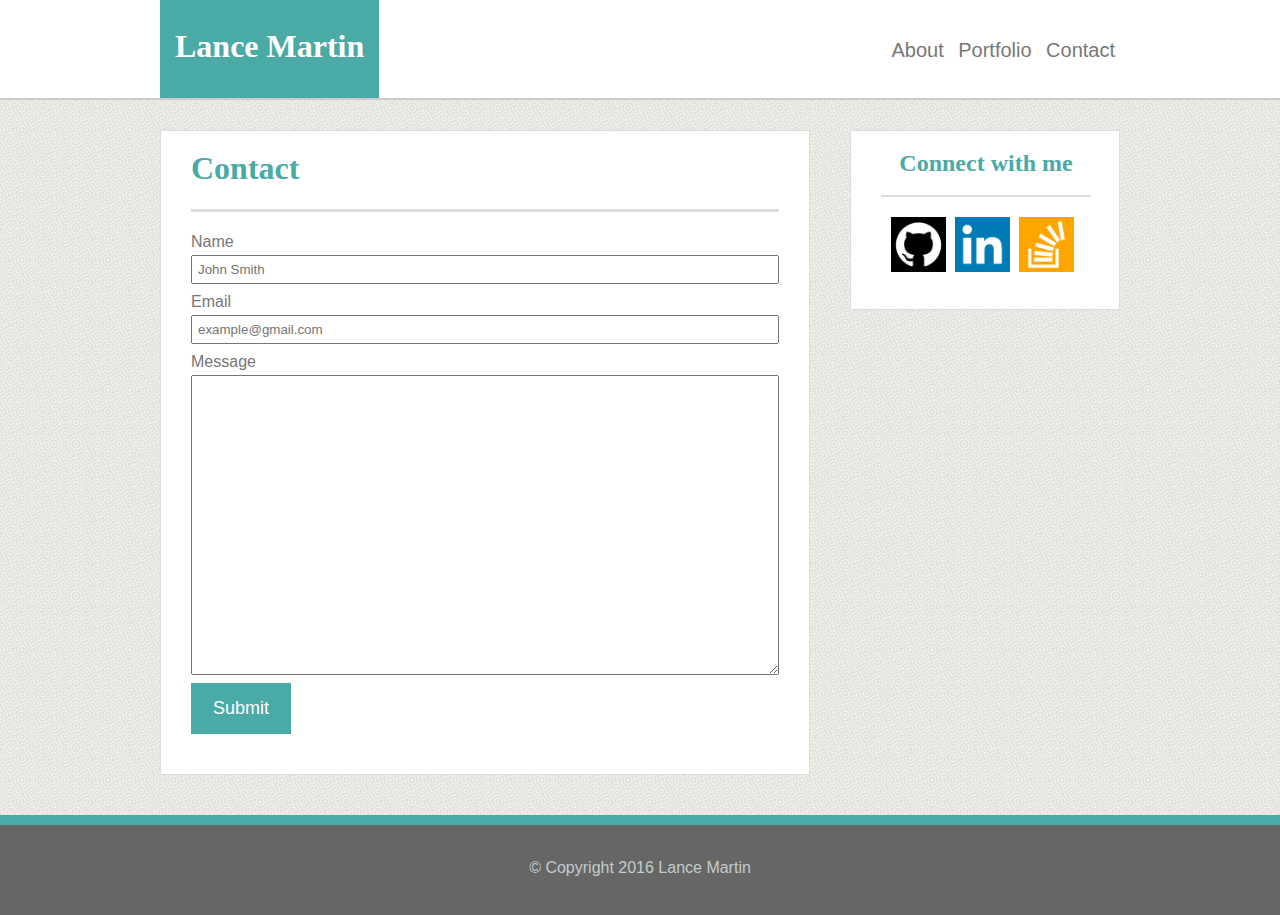
<file: contact.html>
<!DOCTYPE html>
<html>
<head>
	<title>Contact</title>
	<meta charset="utf-8">
	<link rel="stylesheet" type="text/css" href="assets/css/reset.css">
	<link rel="stylesheet" type="text/css" href="assets/css/style.css">

</head>
<body>


<!--Nav bar -->
<header>
<div class="nav">
	<h1>Lance Martin</h1>
	<ul>
		<li><a href = "index.html">About</a></li>
		<li><a href = "portfolio.html">Portfolio</a></li>
		<li><a href = "contact.html">Contact</a></li>
	</ul>
</div>
</header>

<div class="width">
<!-- Connect with me side content -->
<aside>
	<h2>Connect with me</h2>
	<a href="https://github.com/Lance-Martin" target="_blank"><img src="assets/images/github.png" alt="Github"></a>
	<a href="https://www.linkedin.com/in/lance-martin-02597111a" target="_blank"><img src="assets/images/linkedin.png" alt="LinkedIn"></a>
	<a href="#" target="_blank"><img src="assets/images/stackoverflow.png" alt="StackOverFlow"></a>
</aside>


<!-- Contact me form -->
<section>
<div class = "container">
	<h1>Contact</h1>
	<form>
		Name<br>
		<input type="text" placeholder="John Smith"><br>
		Email<br>
		<input type="text" placeholder="example@gmail.com"><br>
		Message<br>
		<textarea name="comment" id = "message"></textarea><br>
		<input type="submit" value="Submit">
	</form>
</div>
</section>
</div>


<!-- Footer -->
<footer>
	<p>&copy; Copyright 2016 Lance Martin</p>
</footer>

</body>
</html>
</file>
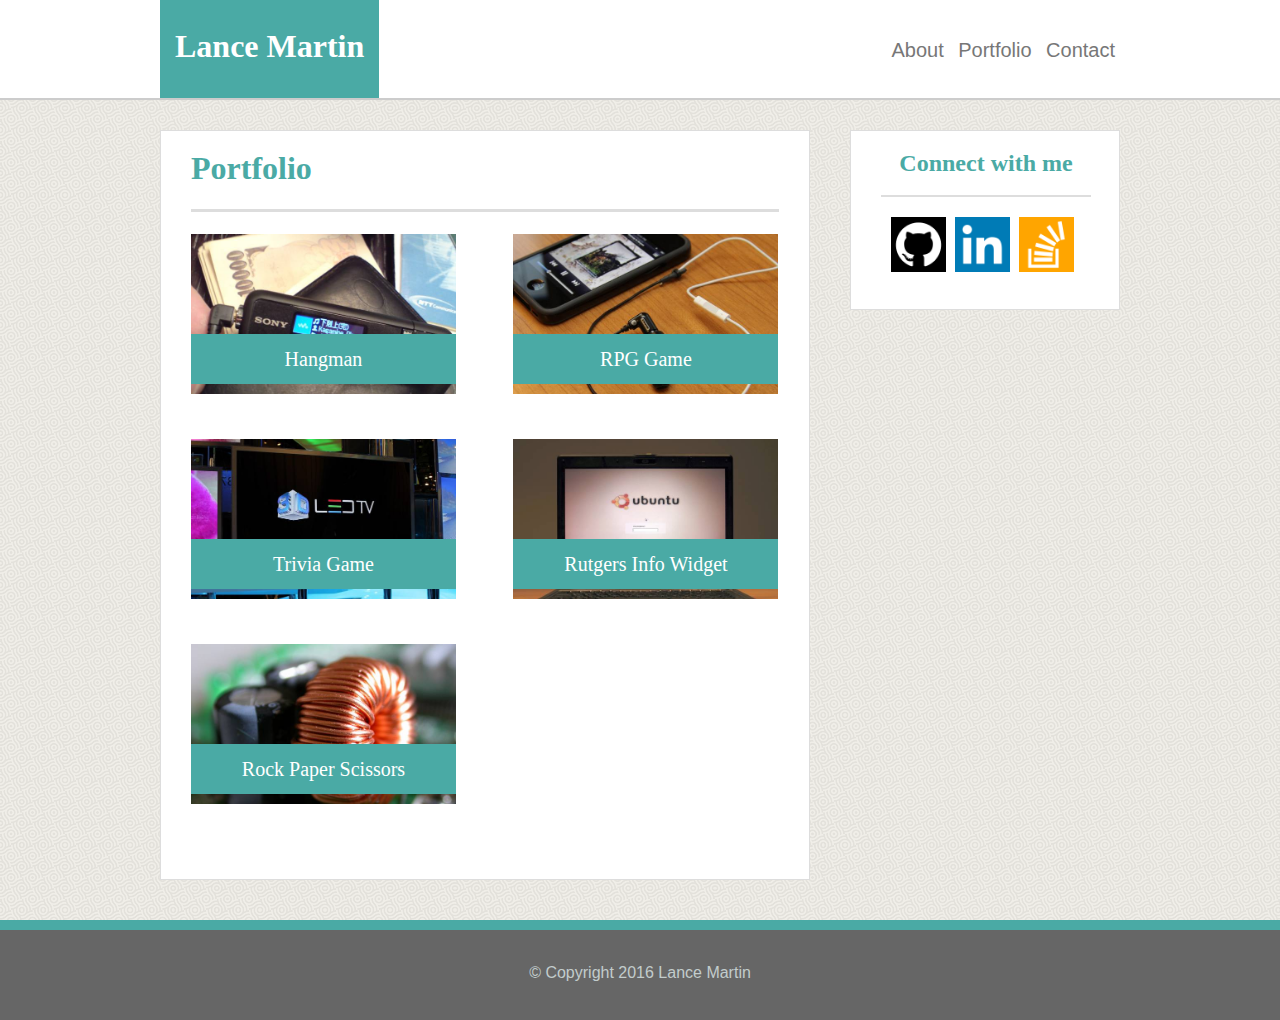
<file: portfolio.html>
<!DOCTYPE html>
<html>
<head>
	<title>Portfolio</title>
	<meta charset="utf-8">
	<link rel="stylesheet" type="text/css" href="assets/css/reset.css">
	<link rel="stylesheet" type="text/css" href="assets/css/style.css">
</head>
<body>

<!--Nav bar -->
<header>
<div class="nav">
	<h1>Lance Martin</h1>
	<ul>
		<li><a href = "index.html">About</a></li>
		<li><a href = "portfolio.html">Portfolio</a></li>
		<li><a href = "contact.html">Contact</a></li>
	</ul>
</div>
</header>

<div class="width">
<!-- Connect with me side content -->
<aside>
	<h2>Connect with me</h2>
	<a href="https://github.com/Lance-Martin" target="_blank"><img src="assets/images/github.png" alt="Github"></a>
	<a href="https://www.linkedin.com/in/lance-martin-02597111a" target="_blank"><img src="assets/images/linkedin.png" alt="LinkedIn"></a>
	<a href="#" target="_blank"><img src="assets/images/stackoverflow.png" alt="StackOverFlow"></a>
</aside>

<!-- Portfolio Content -->
<section>

<div class = "container">
<h1>Portfolio</h1>
	<div  class = "portfolio" id = "hangman">
		<a href="#" target="_blank"><p>Hangman</p></a>
	</div>
	<div class="portfolio" id = "rpg">
		<a href="#" target="_blank"><p>RPG Game</p></a>
	</div>
	<div class="portfolio" id = "trivia">
		<a href="#" target="_blank"><p>Trivia Game</p></a>
	</div>
	<div class="portfolio" id = "rutgers">
		<a href="#" target="_blank"><p>Rutgers Info Widget</p></a>
	</div>
	<div class="portfolio" id = "rockpaper">
		<a href="#" target="_blank"><p>Rock Paper Scissors</p></a>
	</div>
</div>
</section>
</div>

<!-- Footer -->
<footer>
	<p>&copy; Copyright 2016 Lance Martin</p>
</footer>

</body>
</html>
</file>
<file: assets/css/style.css>
* {
	box-sizing: border-box;
}

body {
	background:url(../images/subtle_white_mini_waves.png);
	background-size: repeat;
	font-family: 'Arial', 'Helvetica Neue', Helvetica, sans-serif;
	color: #777777;
	margin: 0;
	padding: 0;
}

h1 {
	font-family: 'Georgia', Times, Times New Roman, serif;
	display: block;
    font-size: 2em;
    -webkit-margin-before: 0.67em;
    -webkit-margin-after: 0.67em;
    -webkit-margin-start: 0px;
    -webkit-margin-end: 0px;
    font-weight: bold
}

h2 {
	font-family: 'Georgia', Times, Times New Roman, serif;
	font-size: 1.5em;
	-webkit-margin-before: 0.83em;
    -webkit-margin-after: 0.83em;
    -webkit-margin-start: 0px;
    -webkit-margin-end: 0px;
    font-weight: bold;
}

/* navigation bar */

.nav {
	width: 960px;
	margin:auto;
}

header {
	background-color: #ffffff;
	border-bottom: solid 2px #cccccc;
	margin-bottom: 30px;
	width: 100%;
	height: 100px;	
}

header h1 {
	color: white;
	background-color: #4aaaa5;
	padding: 30px 15px;
	float: left;
	margin-top: 0;
	height: 98px;
}

ul {
	float:right;
	list-style: none;
}

ul li {
	display: inline-block;
	padding-top: 40px;
	margin: auto 5px;
	font-size: 20px;
}

ul a:hover {
	background-color: #4aaaa5;
	padding: 35px 10px;
}

a {
	text-decoration: none;
	color: #777777;
}

/* Aside Connect with me content */

aside {
	width: 270px;
	height: 180px;
	text-align: center;
	clear: both;
	float: right;
	background-color: #ffffff;
	border: solid 1px #dddddd;
}

aside h2 {
	color: #4aaaa5;
	border-bottom: solid 2px #dddddd;
	padding-bottom: 20px;
	width: 210px;
	margin-right: 30px;
	margin-left: 30px;
}

aside img {
	width: 55px;
	height: 55px;
	display: inline-block;
	margin-right: 5px;
}

/* Main content */

.width {
	width: 960px;
	margin: auto;
}
section {
	width: 650px;
	clear: left;
	float :left;
	border: 1px solid #dddddd;
	margin-bottom: 40px;
	background-color: #ffffff;
}

.container {
	width: 590;
	margin-right: 30px;
	margin-left: 30px;
	margin-bottom: 30px
}

section img {
	height: 150px;
	width: 200px;
	float: left;
	margin-right: 30px; 
	margin-bottom: 30px;
}

.container h1 {
	color: #4aaaa5;
	border-bottom: 3px solid #dddddd;
	padding-bottom: 25px;
}

/* Footer */

footer {
	width: 100%;
	height:100px;
	border-top: solid 10px #4aaaa5;
	text-align: center;
	clear:both;
	background-color: #666666;
}

footer p {
	margin-top: 35px;
	color:#c2cccc;
}

/* Portfolio projects */

.portfolio {
	display: inline-block;
	width: 265px;
	height: 160px;
	margin-bottom: 45px;
	text-align: center;
}

.portfolio p {
	color: white;
	background-color: #4aaaa5;
	font-size: 20px;
	padding-top: 15px;
	padding-bottom: 15px;
	margin-top: 100px;
	font-family: 'Georgia', Times, Times New Roman, serif;
}
#hangman {
	background: url(../images/placeHolder1.jpg);
	background-size: cover;
	margin-right: 53px;
}

#rpg {
	background: url(../images/placeHolder2.jpg);
	background-size: cover;
}

#trivia {
	background: url(../images/placeHolder3.jpg);
	background-size: cover;
	margin-right: 53px;
}

#rutgers {
	background: url(../images/placeHolder4.jpg);
	background-size: cover;
}

#rockpaper {
	background: url(../images/placeHolder5.jpg);
	background-size: cover;
}

/* Contact Form */

input {
	width: 100%;
	margin-top: 5px;
	margin-bottom: 10px;
}

input[type= "text"] {
	padding: 5px;
}

#message {
	height: 300px;
	width: 100%;
	margin-top: 5px;
}



input[type = "submit"] {
	background-color: #4aaaa5;
	padding-top:15px;
	padding-bottom: 15px;
	width: 100px;
	color: white;
	border: 0px;
	font-size: 18px;
}
</file>
